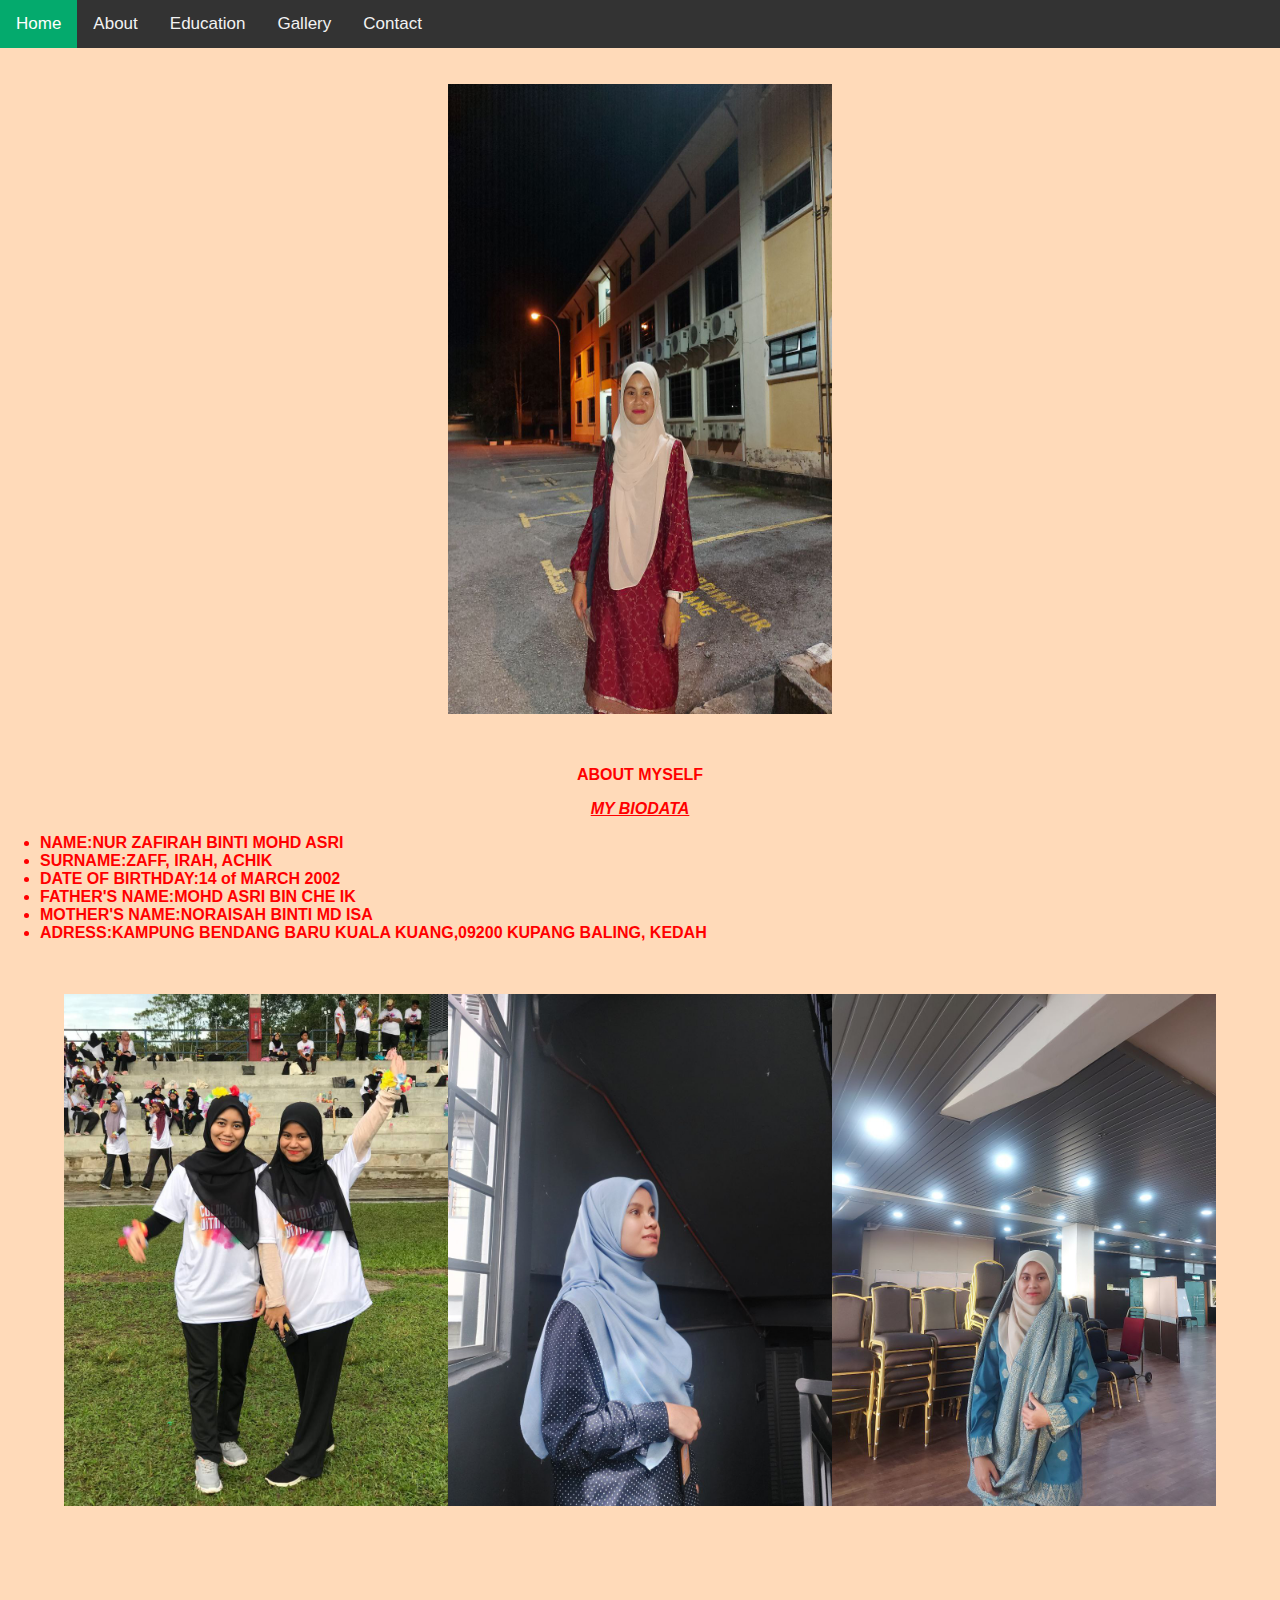
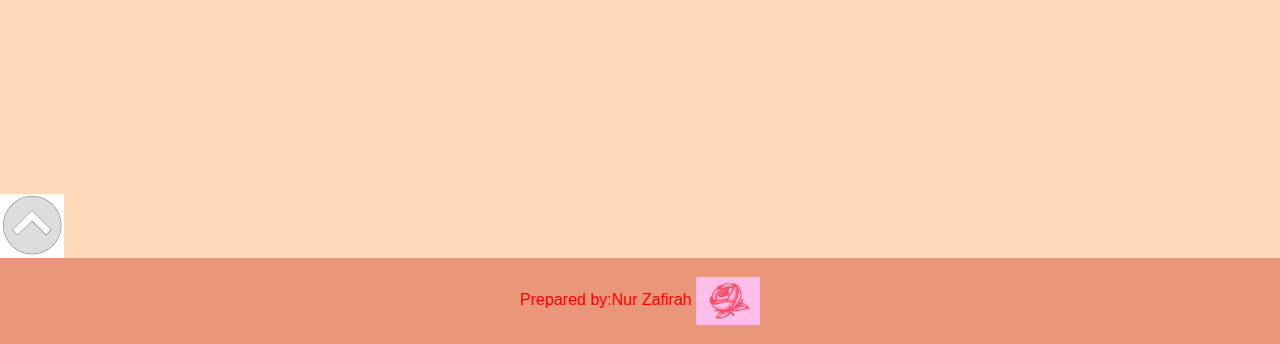
<file: About.html>
<html>
<head>
	<link rel="stylesheet" href="css/style.css"
<meta name="viewport" content="width=device-width, initial-scale=1">
<style>
body {
  margin: 0;
  font-family: Arial, Helvetica, sans-serif;
}

.topnav {
  overflow: hidden;
  background-color: #333;
}

.topnav a {
  float: left;
  color: #f2f2f2;
  text-align: center;
  padding: 14px 16px;
  text-decoration: none;
  font-size: 17px;
}

.topnav a:hover {
  background-color: #ddd;
  color: black;
}

.topnav a.active {
  background-color: #04AA6D;
  color: white;
}

</style>
</head>
<body>

<a name="first_anchor"></a>

<div class="topnav">
  
  <a class="active" href="index.html">Home</a>
  <a href="About.html">About</a>
  <a href="Education.html">Education</a>
  <a href="Gallery.html">Gallery</a>
  <a href="Contact.html">Contact</a>
</div>

<br>
<br>

<center><img src="assest/image/irah3.jpg" width="30%" height="70%"></center>

<br>
<br>
	<center><p><b>ABOUT MYSELF</b></p></center>
	<center><p><b><i><u>MY BIODATA</u></i></b></p></center>

<Ul><font color="red"><b>
  <li>NAME:NUR ZAFIRAH BINTI MOHD ASRI</li>
  <li>SURNAME:ZAFF, IRAH, ACHIK</li>
  <li>DATE OF BIRTHDAY:14 of MARCH 2002</li>
  <li>FATHER'S NAME:MOHD ASRI BIN CHE IK</li>
  <li>MOTHER'S NAME:NORAISAH BINTI MD ISA</li>
  <li>ADRESS:KAMPUNG BENDANG BARU KUALA KUANG,09200 KUPANG BALING, KEDAH</li>
</Ul></b>
  
<br>
<br>

<center><image src="assest/image/part2.jpg" width="30%"><image src="assest/image/zaff.jpg" width="30%"><image src="assest/image/myself.jpg" width="30%"></center>
<br><br><br><br><br><br><br><br><br><br><br><br><br><br><br><br>

<a href="#first_anchor"><image src="assest/image/arrow.png" width="5%"></a>

<footer>
  <p>Prepared by:Nur Zafirah <image src="assest/image/rose logo.jpeg" width="5%"></p>
</footer>

</body>
</html>
</file>
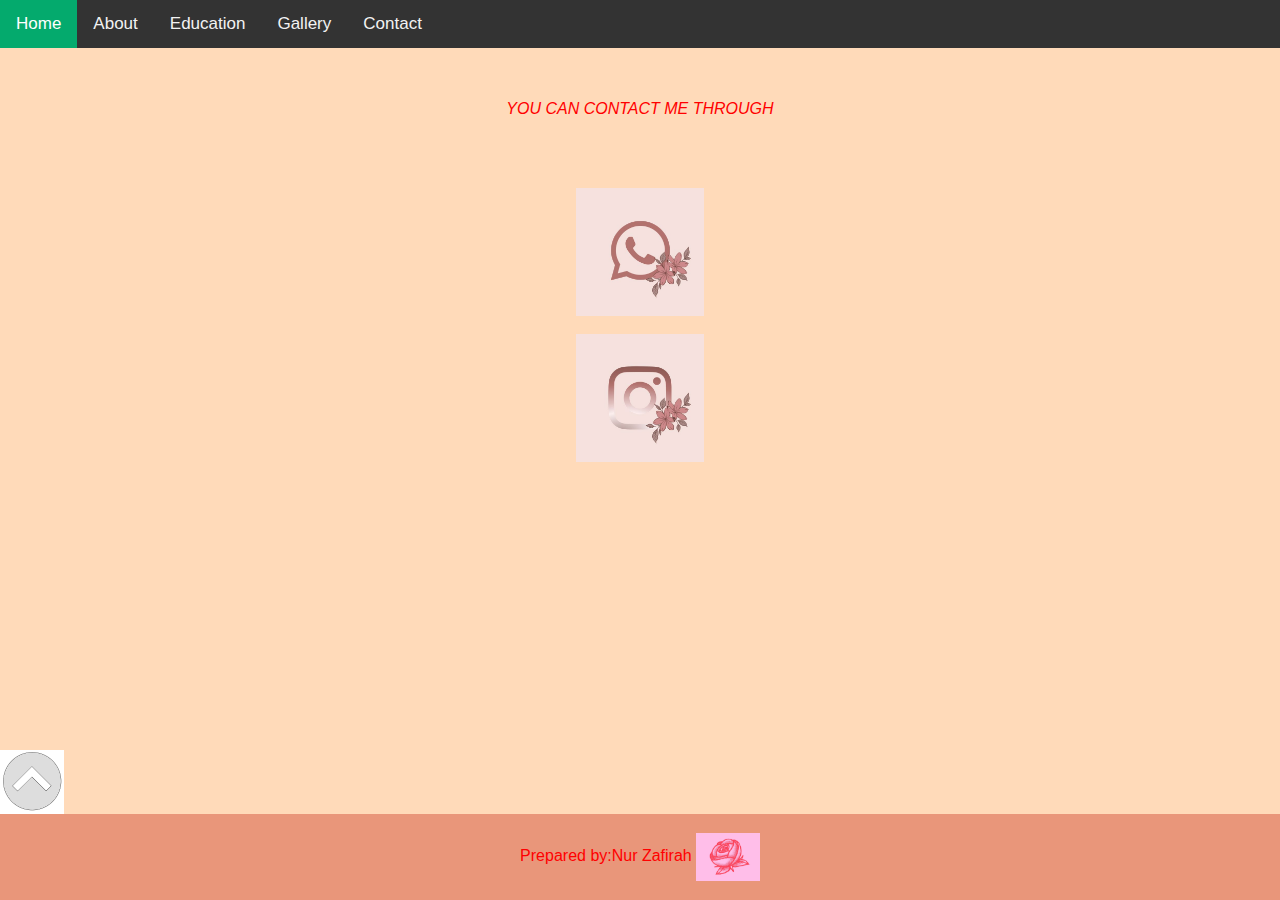
<file: Contact.html>
<html>
<head>
	<link rel="stylesheet" href="css/style.css"
<meta name="viewport" content="width=device-width, initial-scale=1">
<style>
body {
  margin: 0;
  font-family: Arial, Helvetica, sans-serif;
}

.topnav {
  overflow: hidden;
  background-color: #333;
}

.topnav a {
  float: left;
  color: #f2f2f2;
  text-align: center;
  padding: 14px 16px;
  text-decoration: none;
  font-size: 17px;
}

.topnav a:hover {
  background-color: #ddd;
  color: black;
}

.topnav a.active {
  background-color: #04AA6D;
  color: white;
}

</style>
</head>
<body>

<a name="first_anchor"></a>

<div class="topnav">
  
  <a class="active" href="index.html">Home</a>
  <a href="About.html">About</a>
  <a href="Education.html">Education</a>
  <a href="Gallery.html">Gallery</a>
  <a href="Contact.html">Contact</a>
</div>

<br>
<br>
	<center><p><i>YOU CAN CONTACT ME THROUGH</i></p></center>
<br>
<br>
<br>
	<div>
	<center><i><a href="https://wa.me/60137923027?text=hi,%20zaff" target="blank"></center></i>
	<center><img src="assest/image/whatsapp logo.jpg" width="10%"></center></a>
<br>
	<center><i><a href="https://www.instagram.com/zaff_irah/" target="blank"></center></i>
	<center><img src="assest/image/insta logo.jpg" width="10%"></center></a>
	</div>

<br><br><br><br><br><br><br><br><br><br><br><br><br><br><br><br>

<a href="#first_anchor"><image src="assest/image/arrow.png" width="5%"></a>

<div><footer>
  <p>Prepared by:Nur Zafirah <image src="assest/image/rose logo.jpeg" width="5%"></p>
</div></footer>

</body>
</html>
</file>
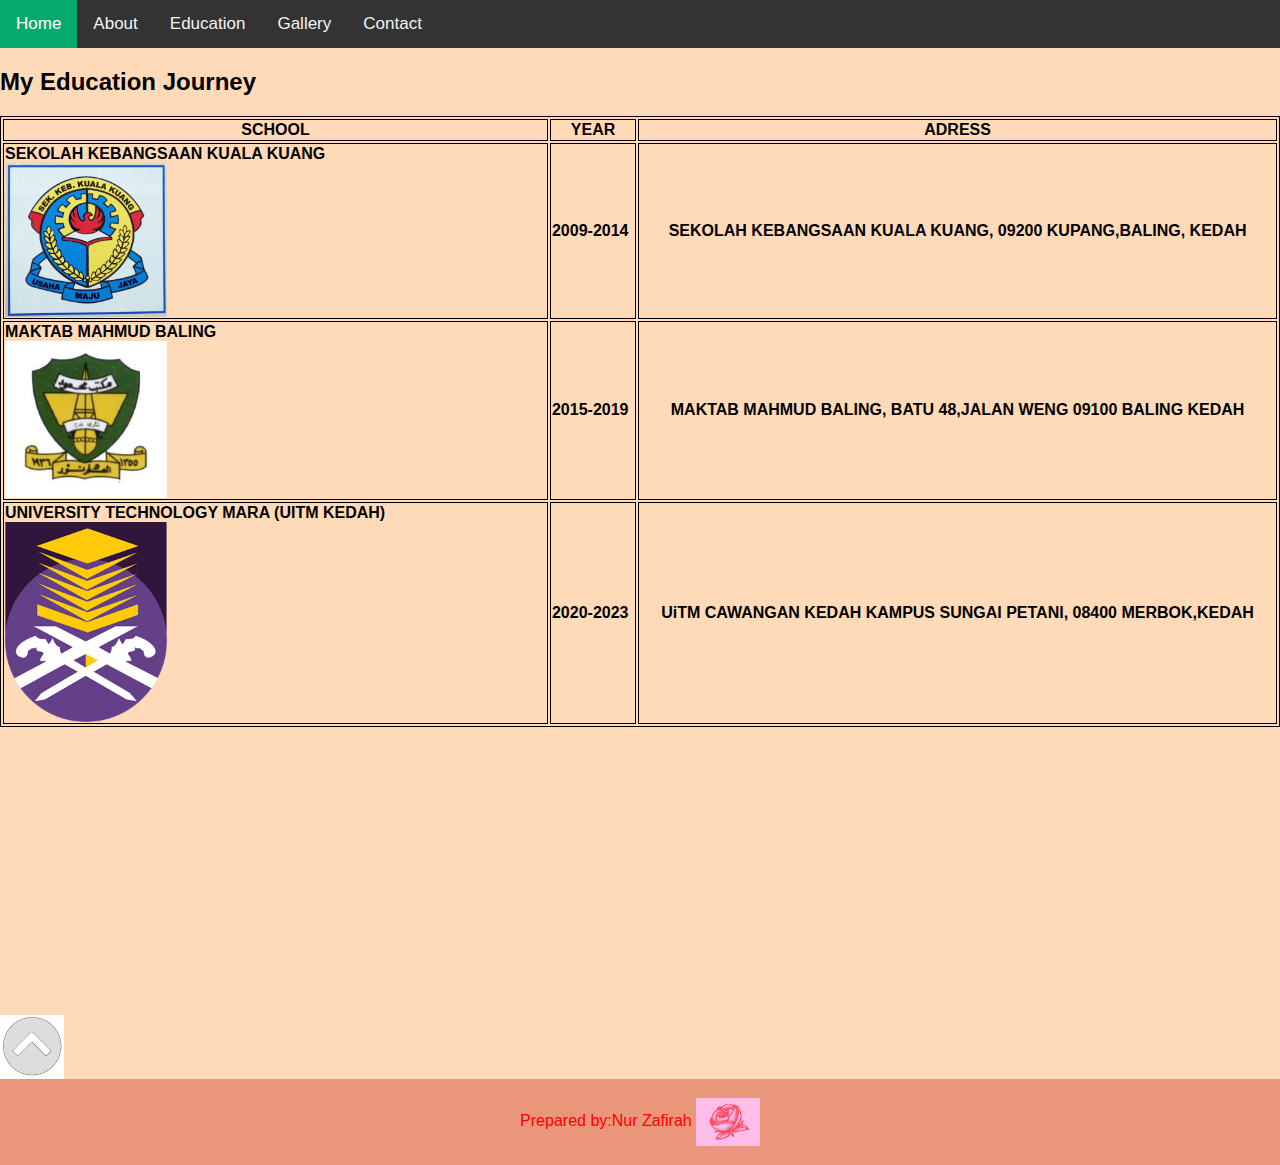
<file: Education.html>
<html>
<head>
	<link rel="stylesheet" href="css/style.css"
<meta name="viewport" content="width=device-width, initial-scale=1">
<style>
body {
  margin: 0;
  font-family: Arial, Helvetica, sans-serif;
}

.topnav {
  overflow: hidden;
  background-color: #333;
}

.topnav a {
  float: left;
  color: #f2f2f2;
  text-align: center;
  padding: 14px 16px;
  text-decoration: none;
  font-size: 17px;
}

.topnav a:hover {
  background-color: #ddd;
  color: black;
}

.topnav a.active {
  background-color: #04AA6D;
  color: white;
}


</style>
</head>
<body>

<a name="first_anchor"></a>

<div class="topnav">
  
  <a class="active" href="index.html">Home</a>
  <a href="About.html">About</a>
  <a href="Education.html">Education</a>
  <a href="Gallery.html">Gallery</a>
  <a href="Contact.html">Contact</a>
</div>

<h2>My Education Journey</h2>

<table style="width:100%">
  <tr>
    <th>SCHOOL</th>
    <th>YEAR</th>
    <th>ADRESS</th>
  </tr>
  <tr>
    <td><b>SEKOLAH KEBANGSAAN KUALA KUANG</b> <br><img src="assest/image/skkk logo.jpg" width="30%"></td>
    <td><b>2009-2014</b></td>
    <th>SEKOLAH KEBANGSAAN KUALA KUANG, 09200 KUPANG,BALING, KEDAH</th>
  </tr>
  <tr>
    <td><b>MAKTAB MAHMUD BALING</b> <br><img src="assest/image/mmbg logo.png" width="30%"></td>
    <td><b>2015-2019</b></td>
    <th>MAKTAB MAHMUD BALING, BATU 48,JALAN WENG 09100 BALING KEDAH</th>
  </tr>
 <tr>
    <td><b>UNIVERSITY TECHNOLOGY MARA (UITM KEDAH)</b><br><img src="assest/image/uitm logo.png" width="30%"></td>
    <td><b>2020-2023</b></td>
    <th>UiTM CAWANGAN KEDAH KAMPUS SUNGAI PETANI, 08400 MERBOK,KEDAH</th>
  </tr>
</table>

<br><br><br><br><br><br><br><br><br><br><br><br><br><br><br><br>

<a href="#first_anchor"><image src="assest/image/arrow.png" width="5%"></a>

<footer>
  <p>Prepared by:Nur Zafirah <image src="assest/image/rose logo.jpeg" width="5%"></p>
</footer>

</body>
</html>
</file>
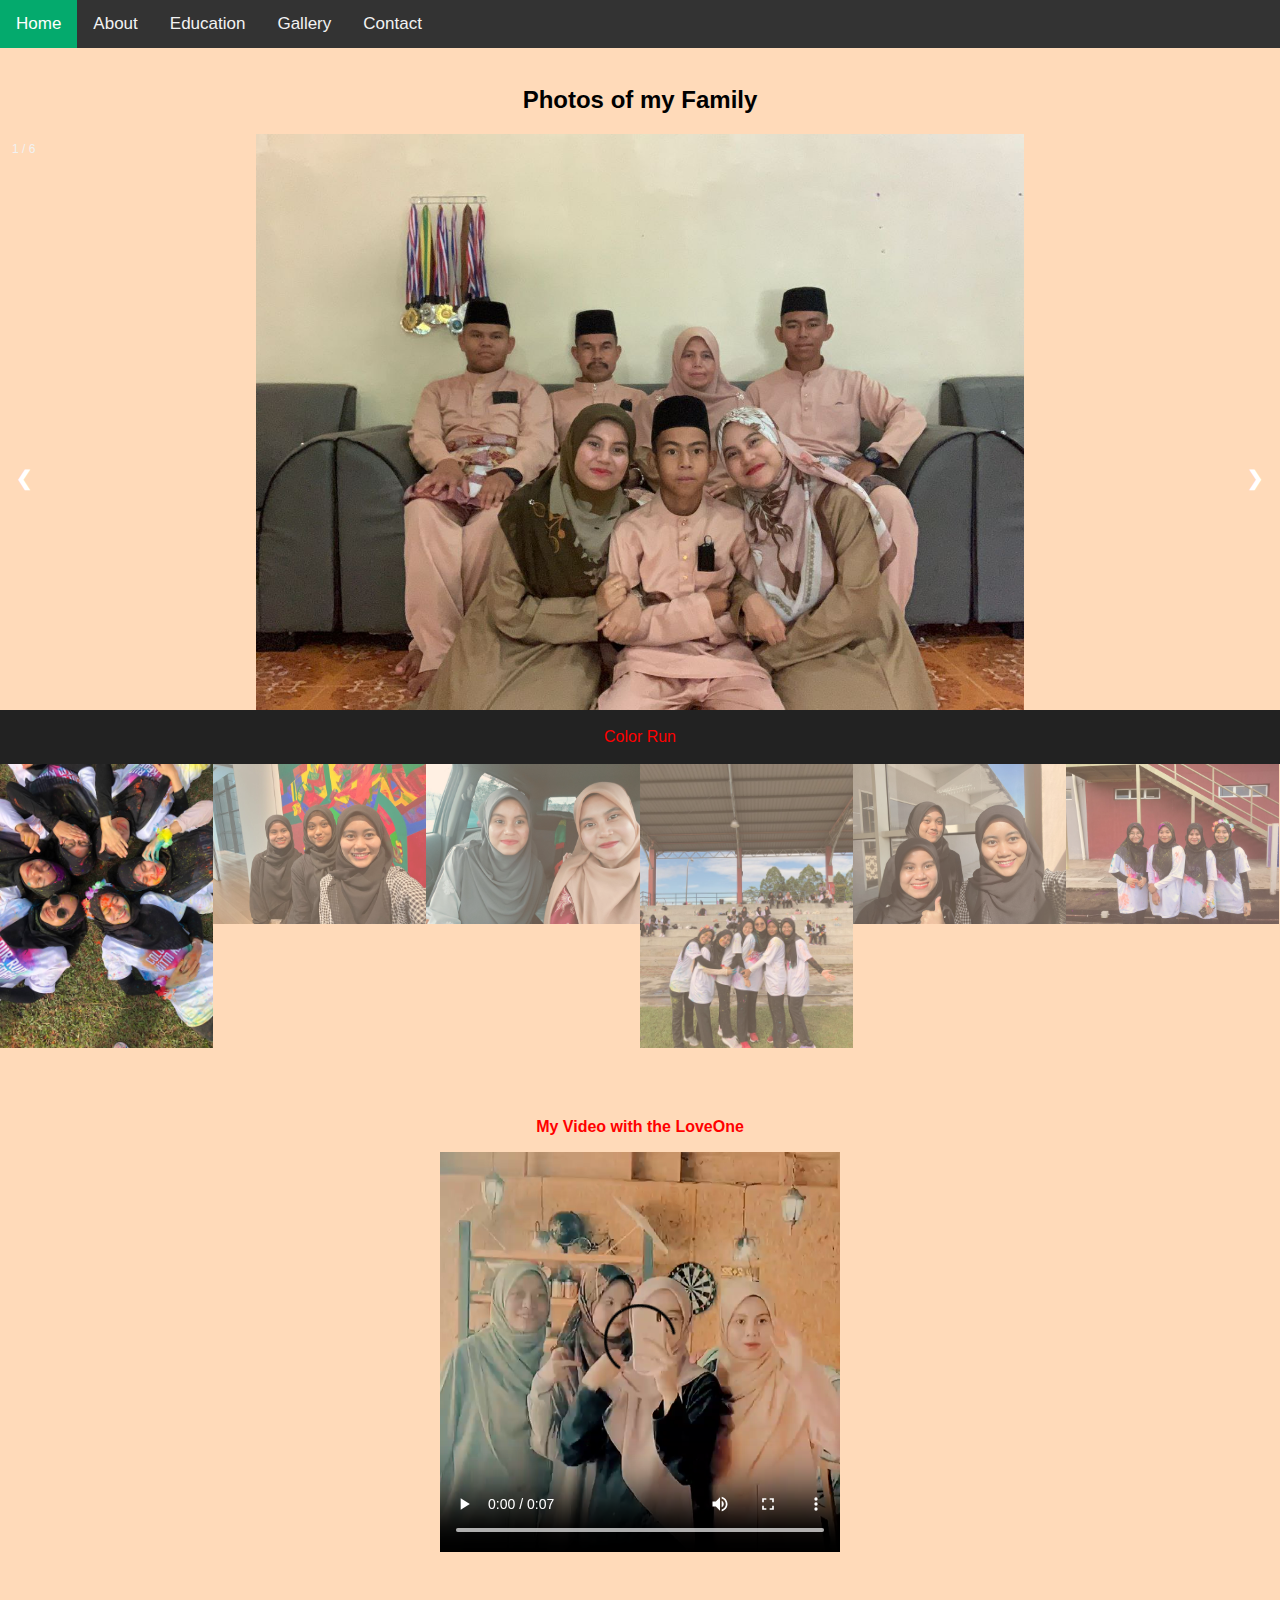
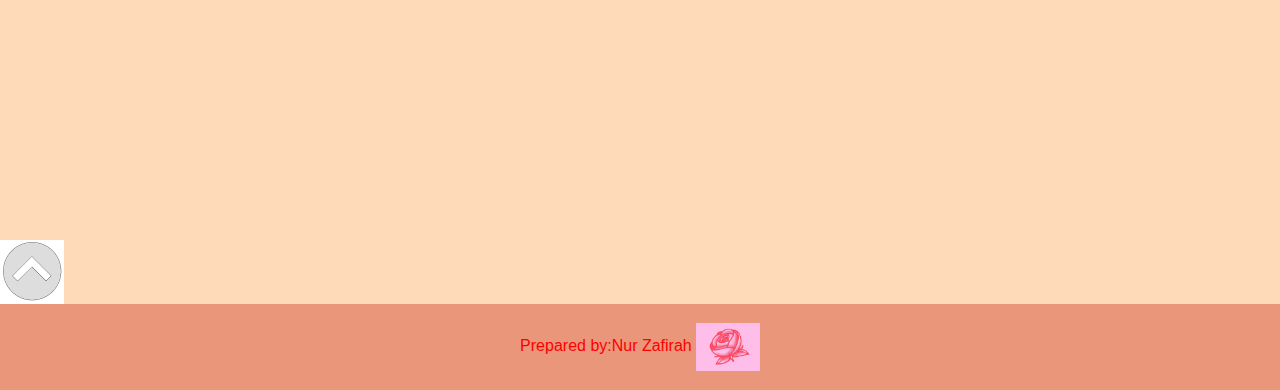
<file: Gallery.html>
<html>
<head>
	<link rel="stylesheet" href="css/style.css"
<meta name="viewport" content="width=device-width, initial-scale=1">
<style>
body {
  margin: 0;
  font-family: Arial, Helvetica, sans-serif;
}

.topnav {
  overflow: hidden;
  background-color: #333;
}

.topnav a {
  float: left;
  color: #f2f2f2;
  text-align: center;
  padding: 14px 16px;
  text-decoration: none;
  font-size: 17px;
}

.topnav a:hover {
  background-color: #ddd;
  color: black;
}

.topnav a.active {
  background-color: #04AA6D;
  color: white;
}


</style>
</head>
<body>

<a name="first_anchor"></a>

<div class="topnav">
  
  <a class="active" href="index.html">Home</a>
  <a href="About.html">About</a>
  <a href="Education.html">Education</a>
  <a href="Gallery.html">Gallery</a>
  <a href="Contact.html">Contact</a>
</div>

<br>

<h2 style="text-align:center">Photos of my Family</h2>

<div class="container">
  <div class="mySlides">
    <div class="numbertext">1 / 6</div>
    <center><img src="assest/image/fm1.jpg" style="width:60%"></center>
  </div>

  <div class="mySlides">
    <div class="numbertext">2 / 6</div>
    <center><img src="assest/image/makabah.jpg" style="width:60%"></center>
  </div>

  <div class="mySlides">
    <div class="numbertext">3 / 6</div>
    <center><img src="assest/image/me.jpg" style="width:60%"></center>
  </div>
    
  <div class="mySlides">
    <div class="numbertext">4 / 6</div>
    <center><img src="assest/image/mak.jpg" style="width:60%"></center>
  </div>

  <div class="mySlides">
    <div class="numbertext">5 / 6</div>
    <center><img src="assest/image/abang.jpg" style="width:60%"></center>
  </div>
    
  <div class="mySlides">
    <div class="numbertext">6 / 6</div>
    <center><img src="assest/image/akak.jpg" style="width:60%"></center>
  </div>
    
  <div class="mySlides">
    <div class="numbertext">6 / 6</div>
    <center><img src="assest/image/jemiammar.jpg" style="width:60%"></center>
  </div>

  <a class="prev" onclick="plusSlides(-1)">❮</a>
  <a class="next" onclick="plusSlides(1)">❯</a>

  <div class="caption-container">
    <p id="caption"></p>
  </div>

  <div class="row">
    <div class="column">
      <img class="demo cursor" src="assest/image/colorrun.jpg" style="width:100%" onclick="currentSlide(1)" alt="Color Run">
    </div>
    <div class="column">
      <img class="demo cursor" src="assest/image/cumel.jpg" style="width:100%" onclick="currentSlide(2)" alt="Trio">
    </div>
    <div class="column">
      <img class="demo cursor" src="assest/image/kembar.jpg" style="width:100%" onclick="currentSlide(3)" alt="Sister">
    </div>
    <div class="column">
      <img class="demo cursor" src="assest/image/part1.jpg" style="width:100%" onclick="currentSlide(4)" alt="Friend">
    </div>
    <div class="column">
      <img class="demo cursor" src="assest/image/selfie.jpg" style="width:100%" onclick="currentSlide(5)" alt="Trip">
    </div>    
    <div class="column">
      <img class="demo cursor" src="assest/image/part3.jpg" style="width:100%" onclick="currentSlide(6)" alt="Moment">
    </div>
  </div>
</div>

<script>
let slideIndex = 1;
showSlides(slideIndex);

function plusSlides(n) {
  showSlides(slideIndex += n);
}

function currentSlide(n) {
  showSlides(slideIndex = n);
}

function showSlides(n) {
  let i;
  let slides = document.getElementsByClassName("mySlides");
  let dots = document.getElementsByClassName("demo");
  let captionText = document.getElementById("caption");
  if (n > slides.length) {slideIndex = 1}
  if (n < 1) {slideIndex = slides.length}
  for (i = 0; i < slides.length; i++) {
    slides[i].style.display = "none";
  }
  for (i = 0; i < dots.length; i++) {
    dots[i].className = dots[i].className.replace(" active", "");
  }
  slides[slideIndex-1].style.display = "block";
  dots[slideIndex-1].className += " active";
  captionText.innerHTML = dots[slideIndex-1].alt;
}
</script>

<br>
<br>
<br>

<center><b><p>My Video with the LoveOne</p></b></Center>

<center><video width="400" controls>
  <source src="assest/video gallery.mp4" type="video/mp4">
  <source src="mov_bbb.ogg" type="video/ogg">
  Your browser does not support HTML video.
</center></video>

<br><br><br><br><br><br><br><br><br><br><br><br><br><br><br><br>

<a href="#first_anchor"><image src="assest/image/arrow.png" width="5%"></a>

<footer>
  <p>Prepared by:Nur Zafirah <image src="assest/image/rose logo.jpeg" width="5%"></p>
</footer>

</body>
</html>
</file>
<file: css/style.css>
body {
  background-color: PeachPuff;
}
h1 {
  color: blue;
}
p {
  color: red;
}

div.scrollmenu {
  background-color: #333;
  overflow: auto;
  white-space: nowrap;
}

div.scrollmenu a {
  display: inline-block;
  color: white;
  text-align: center;
  padding: 14px;
  text-decoration: none;
}

div.scrollmenu a:hover {
  background-color: #777;
}

<div class="scrollmenu">
  <a href="#home">Home</a>
  <a href="#About">News</a>
  <a href="#Education">Contact</a>
  <a href="#Gallery">About</a>
  <a href="#Contact">Support</a>

</div>
body {
  font-family: Arial;
  margin: 0;
}

* {
  box-sizing: border-box;
}

img {
  vertical-align: middle;
}

/* Position the image container (needed to position the left and right arrows) */
.container {
  position: relative;
}

/* Hide the images by default */
.mySlides {
  display: none;
}

/* Add a pointer when hovering over the thumbnail images */
.cursor {
  cursor: pointer;
}

/* Next & previous buttons */
.prev,
.next {
  cursor: pointer;
  position: absolute;
  top: 40%;
  width: auto;
  padding: 16px;
  margin-top: -50px;
  color: white;
  font-weight: bold;
  font-size: 20px;
  border-radius: 0 3px 3px 0;
  user-select: none;
  -webkit-user-select: none;
}

/* Position the "next button" to the right */
.next {
  right: 0;
  border-radius: 3px 0 0 3px;
}

/* On hover, add a black background color with a little bit see-through */
.prev:hover,
.next:hover {
  background-color: rgba(0, 0, 0, 0.8);
}

/* Number text (1/3 etc) */
.numbertext {
  color: #f2f2f2;
  font-size: 12px;
  padding: 8px 12px;
  position: absolute;
  top: 0;
}

/* Container for image text */
.caption-container {
  text-align: center;
  background-color: #222;
  padding: 2px 16px;
  color: white;
}

.row:after {
  content: "";
  display: table;
  clear: both;
}

/* Six columns side by side */
.column {
  float: left;
  width: 16.66%;
}

/* Add a transparency effect for thumnbail images */
.demo {
  opacity: 0.6;
}

.active,
.demo:hover {
  opacity: 1;
}
 
table, th, td {
  border:1px solid black;
}

footer {
  text-align: center;
  padding: 3px;
  background-color: DarkSalmon;
  color: white;
}
</file>
